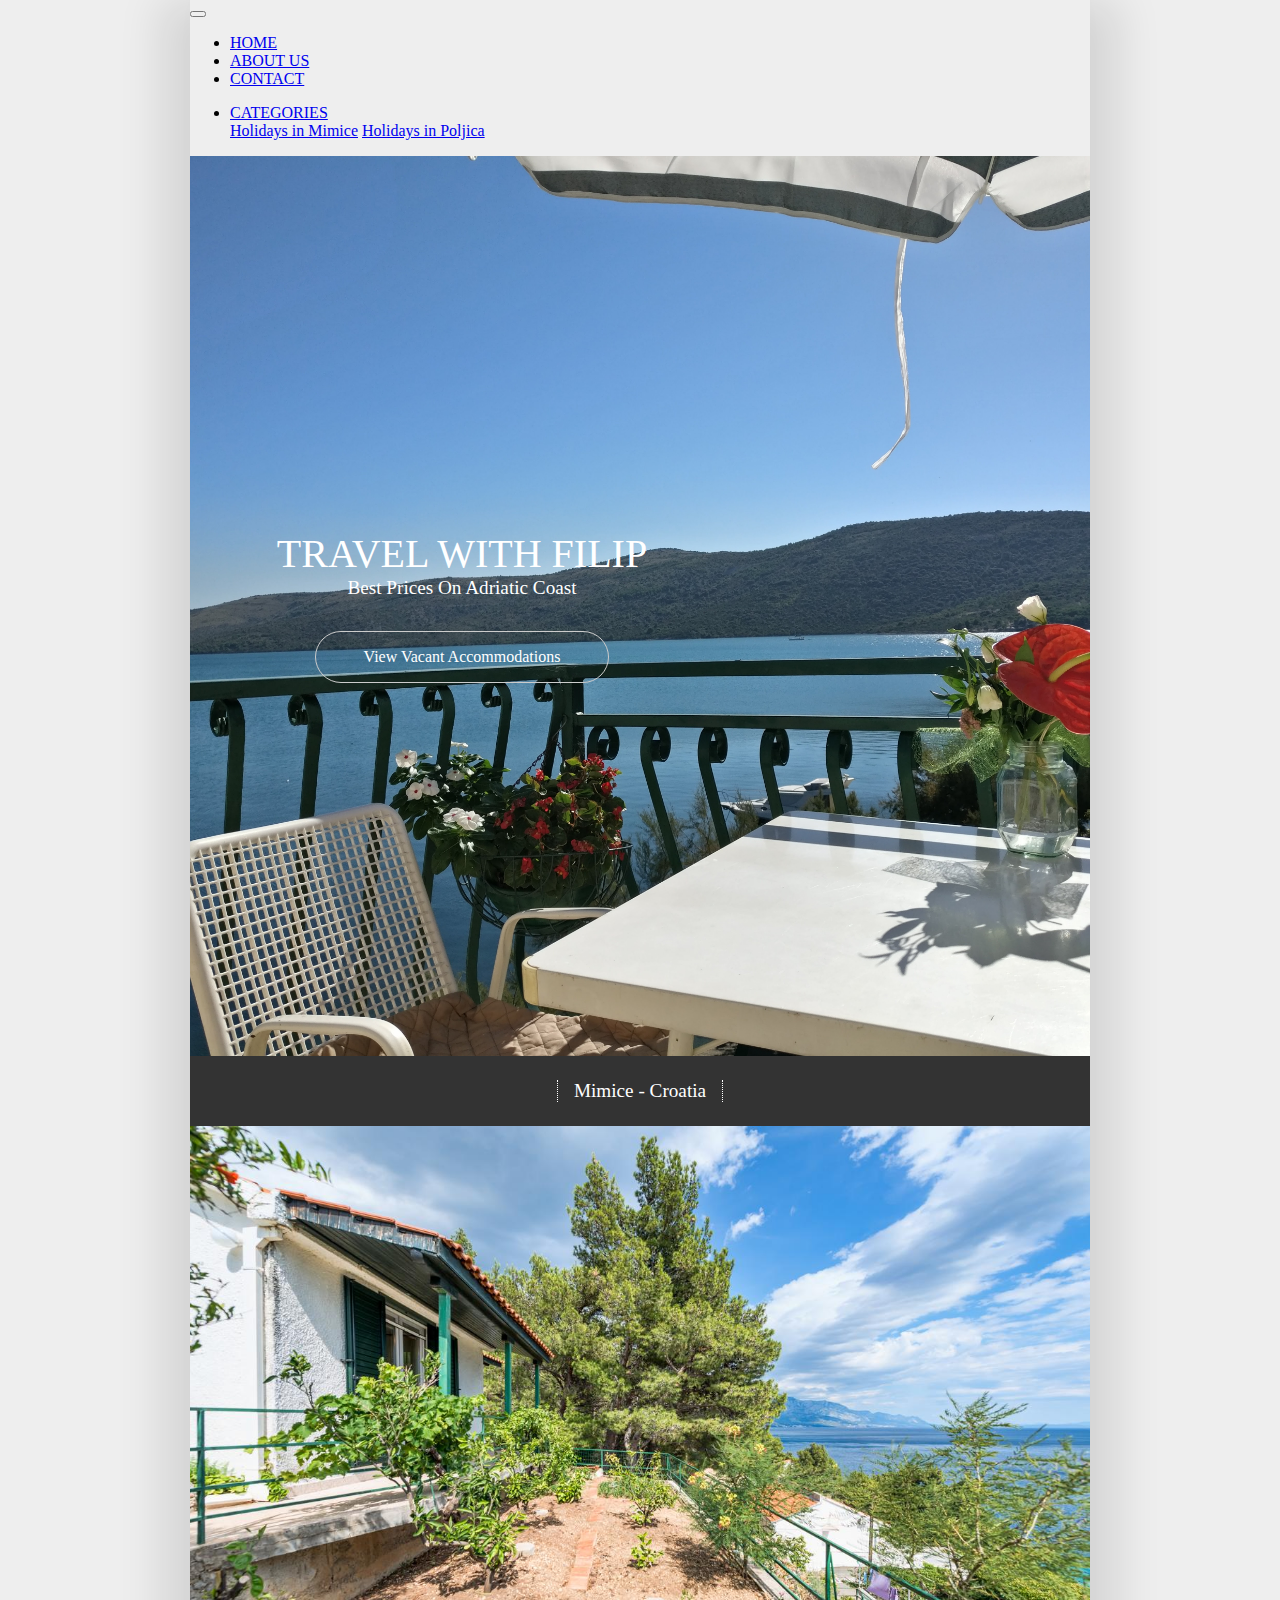
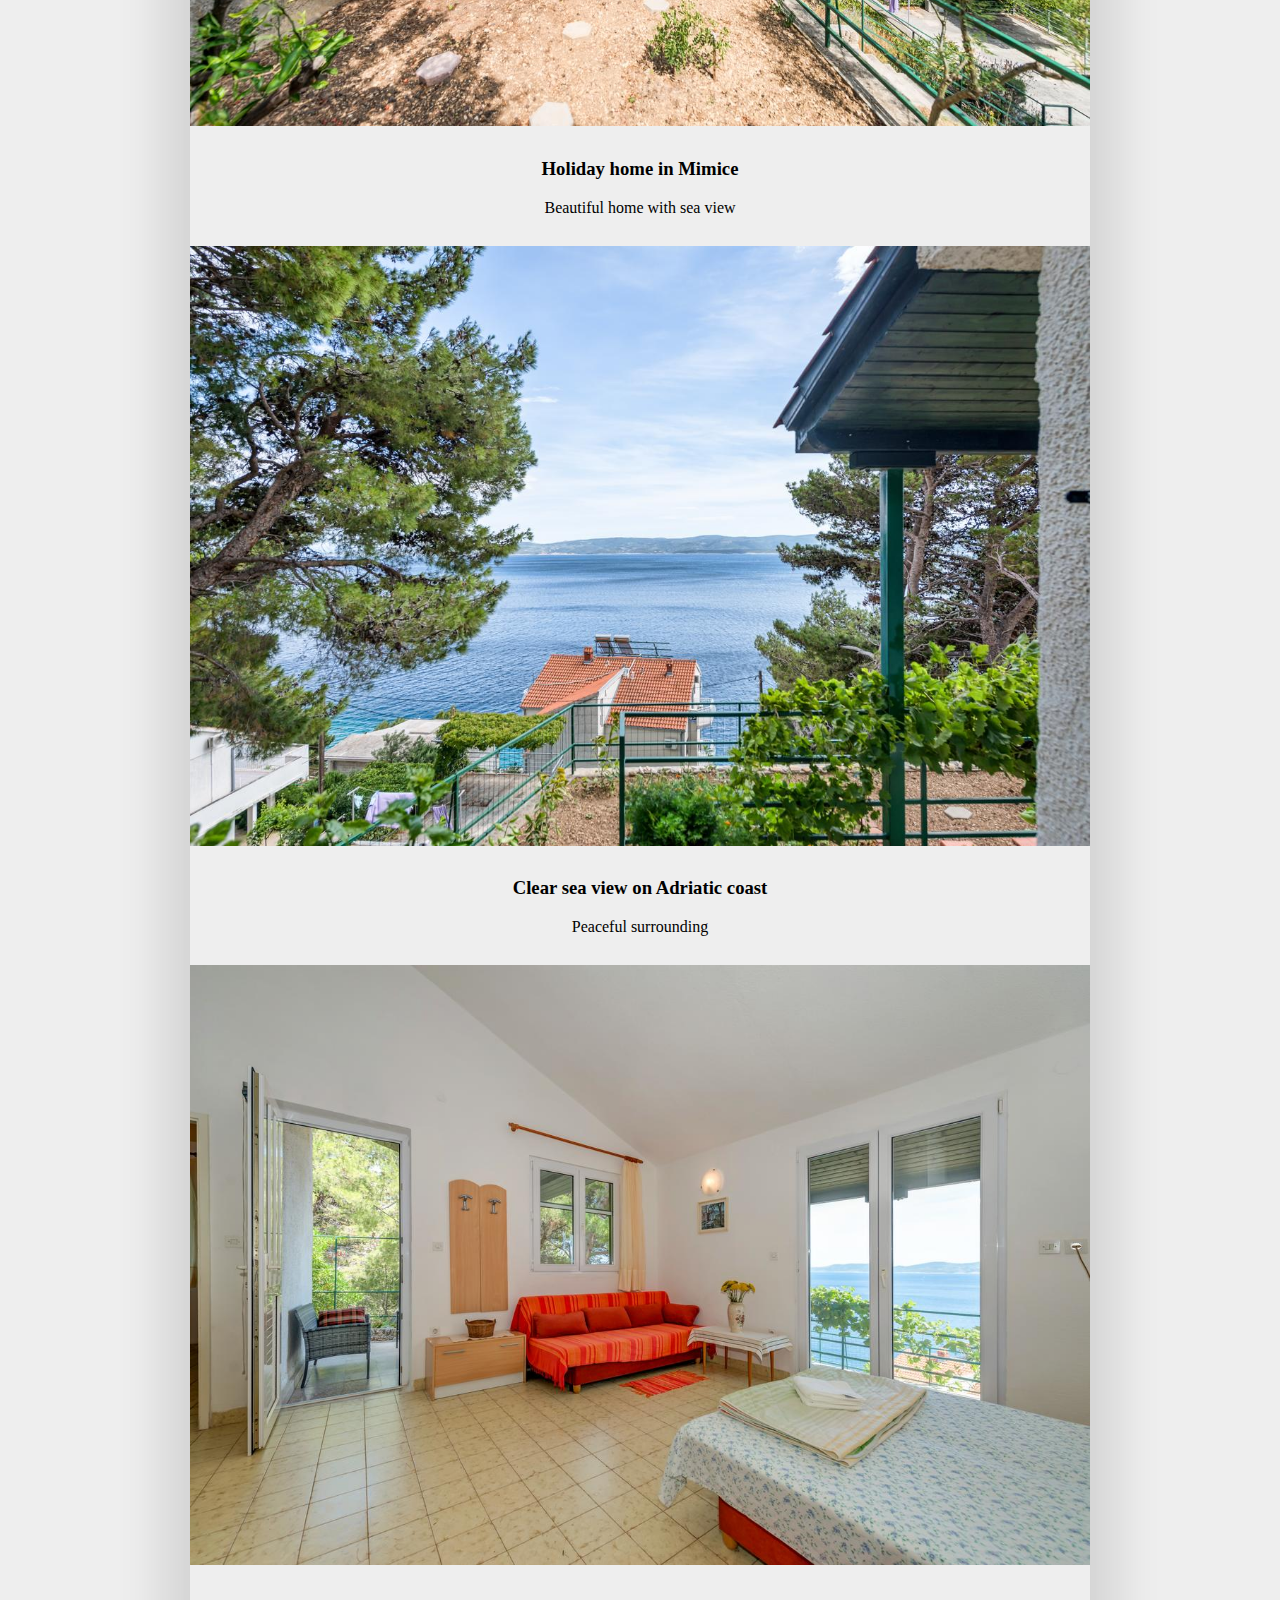
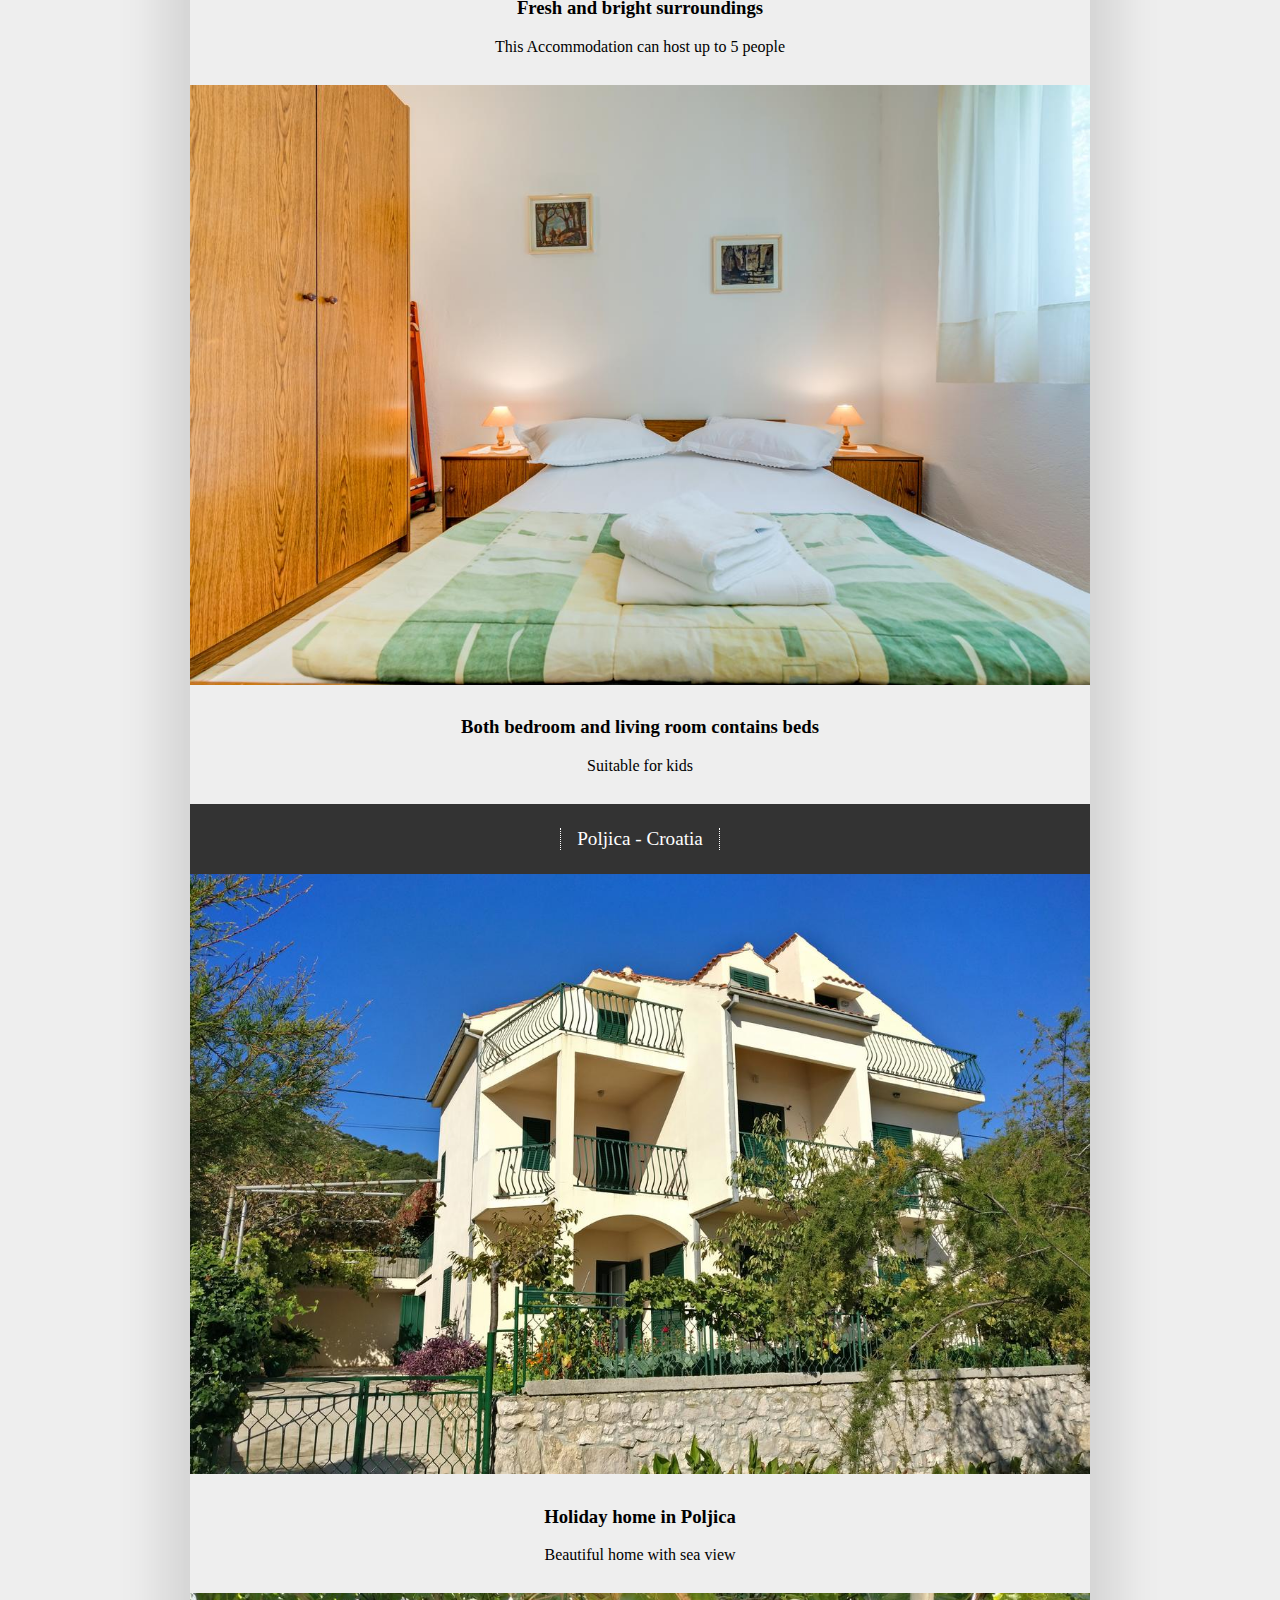
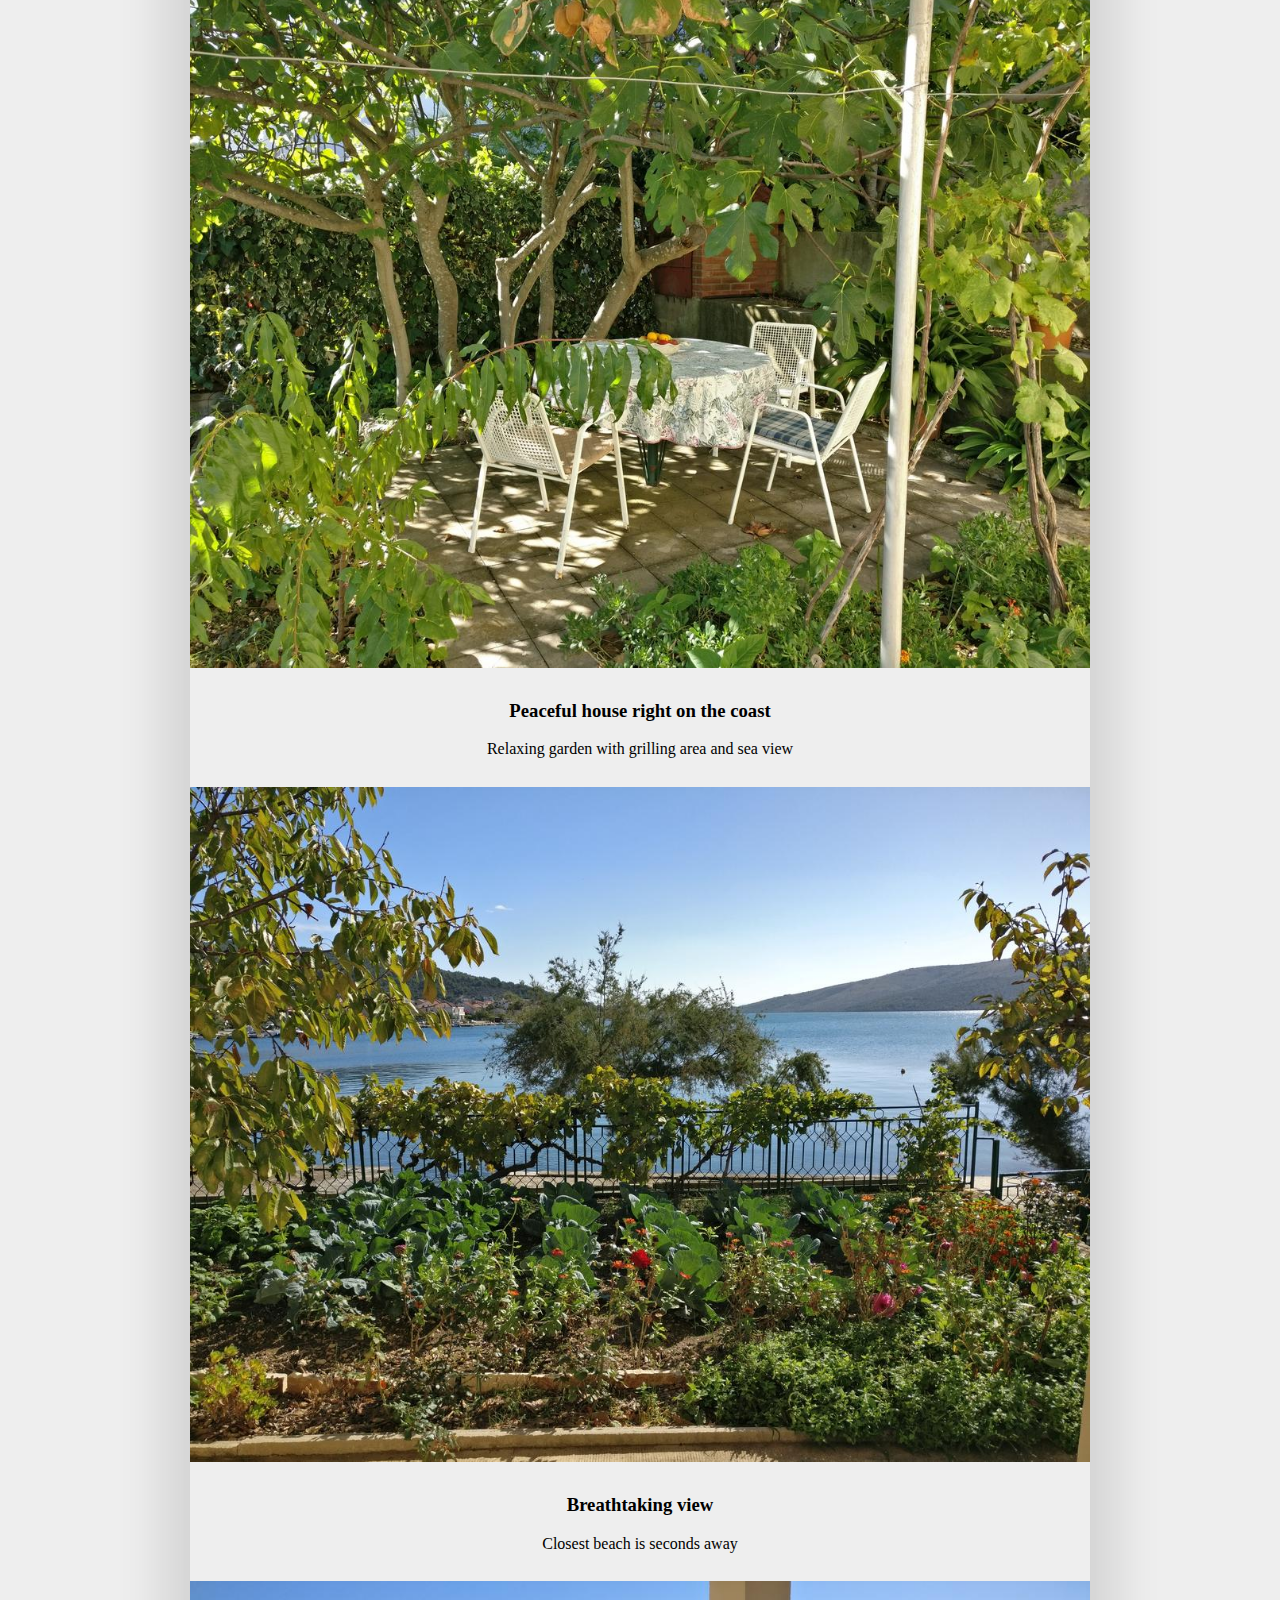
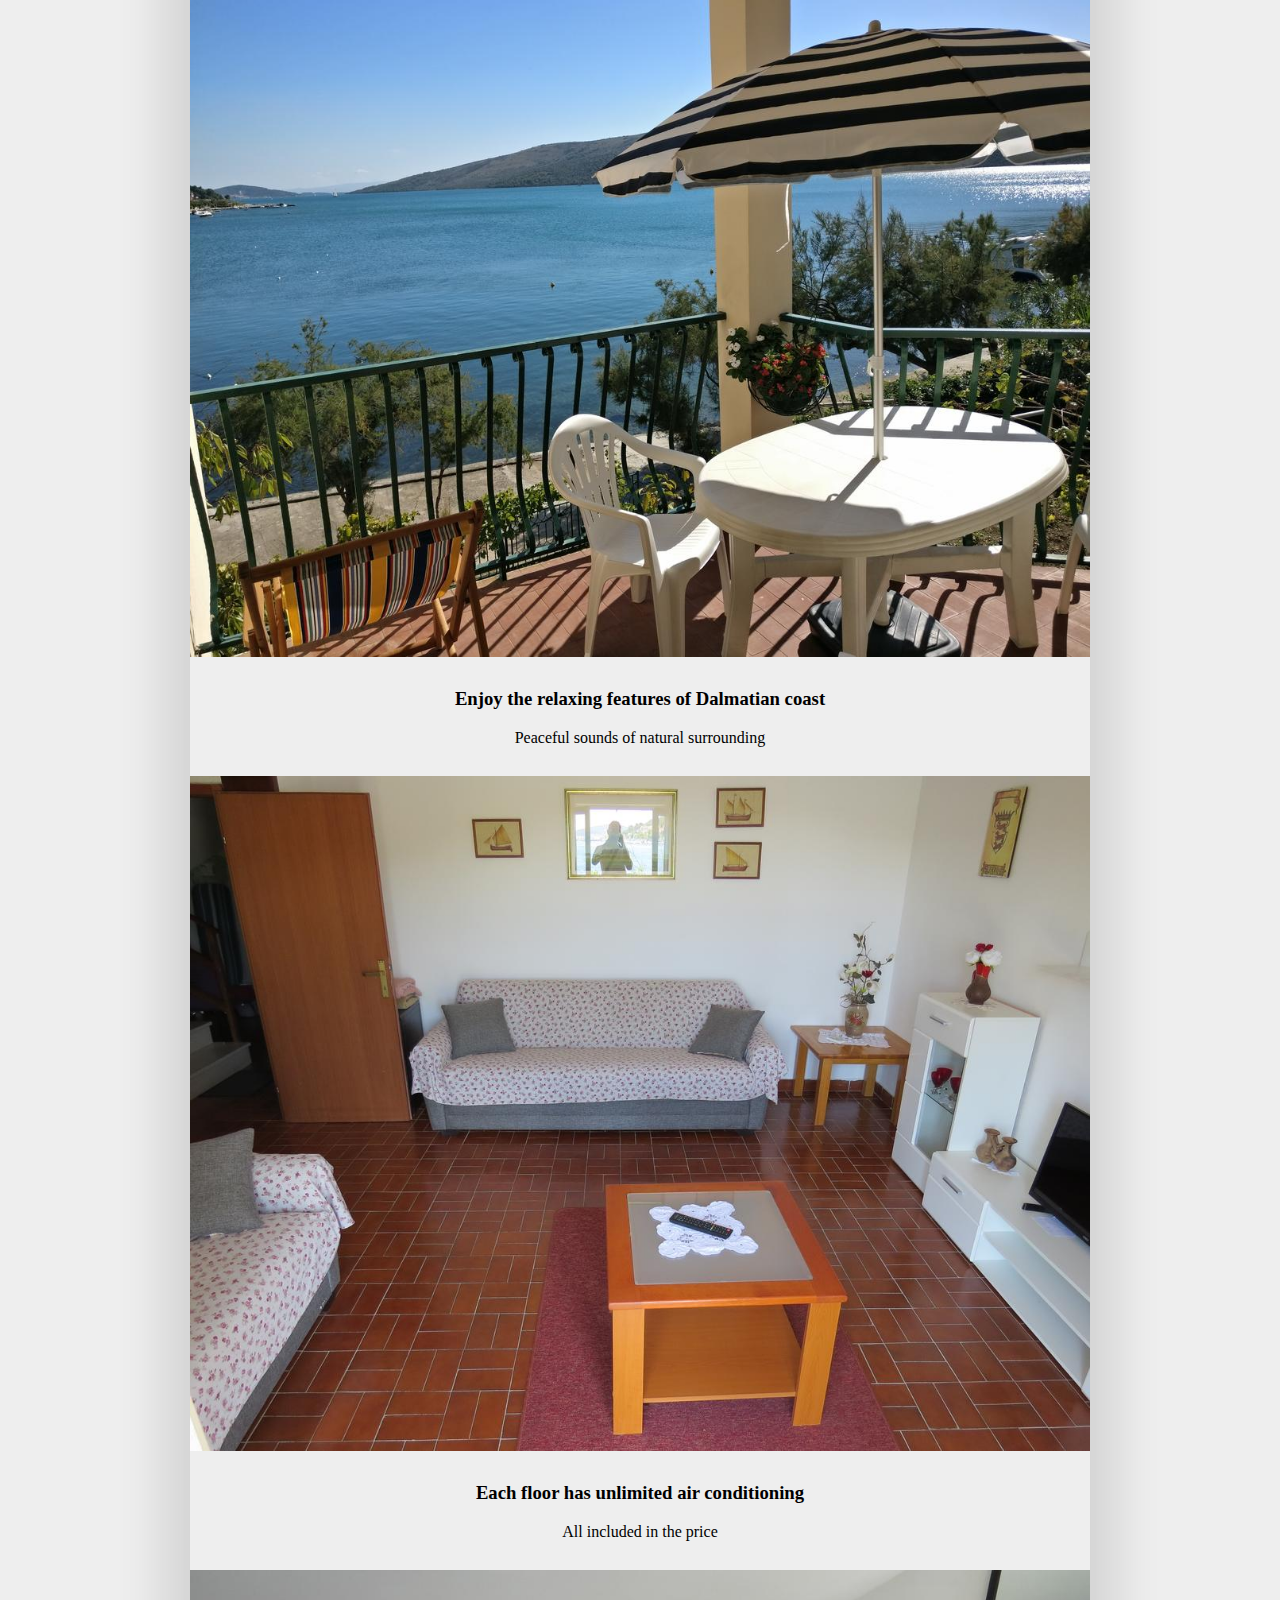
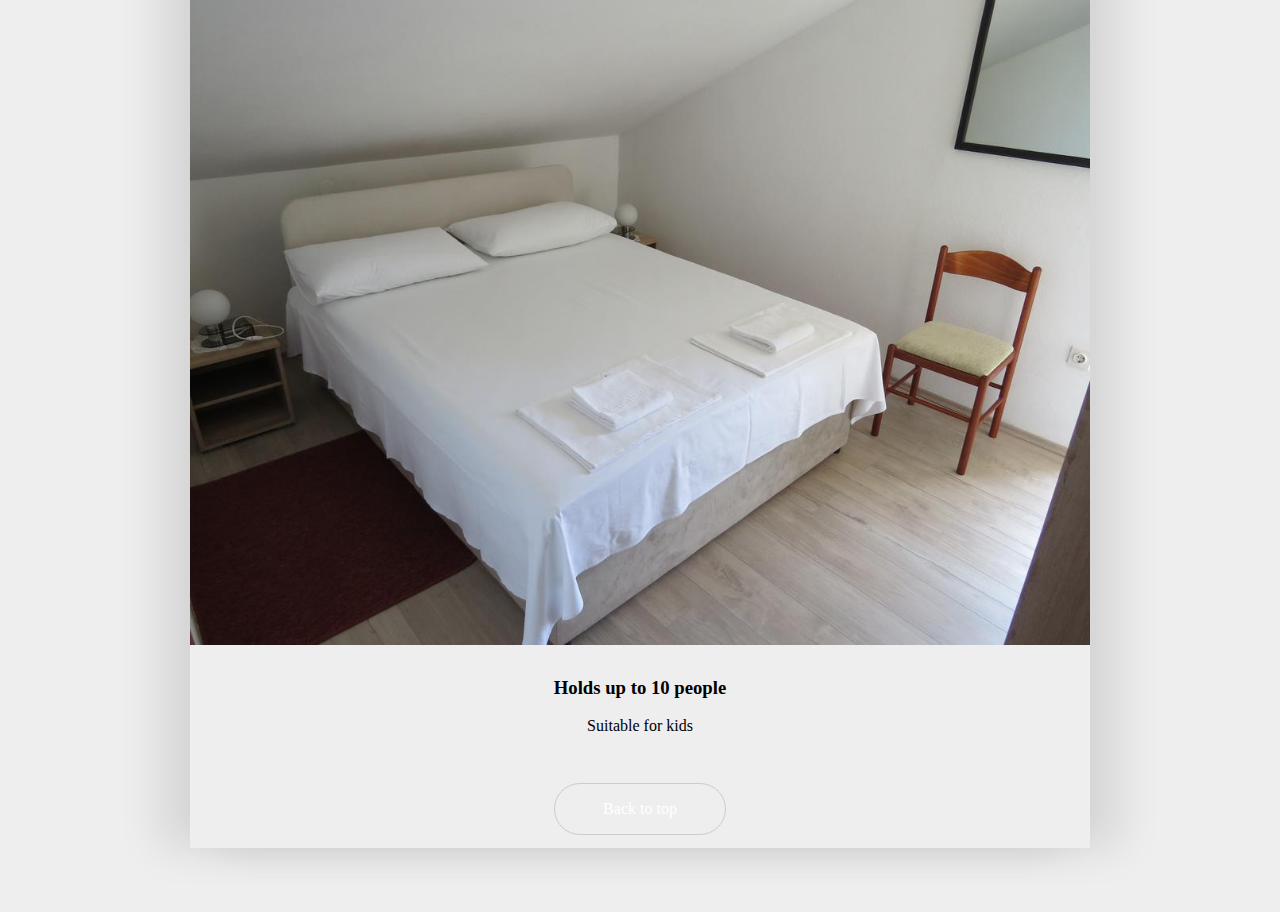
<file: index.html>
<!DOCTYPE html>
<html lang="en">
<head>
    <meta charset="UTF-8">
    <meta name="viewport" content="width=device-width, initial-scale=1.0">
    <meta http-equiv="X-UA-Compatible" content="ie=edge">
    
    <link rel="stylesheet" href="https://stackpath.bootstrapcdn.com/bootstrap/4.5.0/css/bootstrap.min.css" integrity="sha384-9aIt2nRpC12Uk9gS9baDl411NQApFmC26EwAOH8WgZl5MYYxFfc+NcPb1dKGj7Sk" crossorigin="anonymous">
    <link rel="stylesheet" href="css/style.css">
    <title>Apartments Filip</title>
    <link rel = "icon" href=""
        type = "image/x-icon">
</head>
<body>
    <main>   
        <div class="container">
            <nav class="navbar navbar-expand-md navbar-light bg-light sticky-top">
                <button type="button" class="navbar-toggler bg-light" data-toggle="collapse" data-target="#nav">
                <span class="navbar-toggler-icon"></span>
                </button>
                <div class="collapse navbar-collapse justify-content-between" id="nav">
                <ul class="navbar-nav">
                    <li class="nav-item" >
                        <a class="nav-link" href="index.html">HOME</a>
                    </li>        
                    <li class="nav-item">       
                        <a class="nav-link" href="about.html">ABOUT US</a>         
                    </li>            
                    <li class="nav-item">       
                        <a class="nav-link" href="contact.html">CONTACT</a>        
                    </li>                
                </ul>
                <ul class="nav navbar-nav navbar-right">
                    <li class="nav-item dropdown" data-toggle="dropdown">
                        <a class="nav-link dropdown-toggle" href="#">CATEGORIES</a>
                        <div class="dropdown-menu">
                        <a class="dropdown-item" href="#mimice" class="btn" id="view-mimice">Holidays in Mimice</a>
                        <a class="dropdown-item" href="#poljica" class="btn" id="view-poljica">Holidays in Poljica</a>
                        </div>     
                    </li>
                </ul>         
                 
                </div>
        
                </nav>
        <div id="landing">
            <div id="landing-text">
                <div id="landing-text-inner">
                    <h1>Travel with Filip</h1>
                    <h2>Best Prices on Adriatic coast</h2>
                    <a href="#images" class="btn" id="view-work">
                        View Vacant Accommodations
                    </a>
                </div>
            </div>
        </div>

        <div id="images">
            <div id="mimice">
            <div id="header">
                <h2>Mimice - Croatia</h2>
            </div>
            <img src="pictures/outer1.jpg" alt="">
            <div class="caption">
                <h3>Holiday home in Mimice</h3>
                <p>Beautiful home with sea view</p>
            </div>
            <img src="pictures/view1.jpg" alt="">
            <div class="caption">
                <h3>Clear sea view on Adriatic coast</h3>
                <p>Peaceful surrounding</p>
            </div>
            <img src="pictures/living_room1.jpg" alt="">
            <div class="caption">
                <h3>Fresh and bright surroundings</h3>
                <p>This Accommodation can host up to 5 people</p>
            </div>
            <img src="pictures/bedroom1.jpg" alt="">
            <div class="caption">
                <h3>Both bedroom and living room contains beds</h3>
                <p>Suitable for kids</p>
            </div>
        </div>
        <div id="poljica">
            <div id="header">
                <h2>Poljica - Croatia</h2>
            </div>
            <img src="pictures/outer2.jpg" alt="">
            <div class="caption">
                <h3>Holiday home in Poljica</h3>
                <p>Beautiful home with sea view</p>
            </div>
            <img src="pictures/grill2.jpg" alt="">
            <div class="caption">
                <h3>Peaceful house right on the coast</h3>
                <p>Relaxing garden with grilling area and sea view</p>
            </div>
            <img src="pictures/view2.jpg" alt="">
            <div class="caption">
                <h3>Breathtaking view</h3>
                <p>Closest beach is seconds away</p>
            </div>
            <img src="pictures/terrace2.jpg" alt="">
            <div class="caption">
                <h3>Enjoy the relaxing features of Dalmatian coast</h3>
                <p>Peaceful sounds of natural surrounding</p>
            </div>
            <img src="pictures/living_room2.jpg" alt="">
            <div class="caption">
                <h3>Each floor has unlimited air conditioning</h3>
                <p>All included in the price</p>
            </div>
            <img src="pictures/bedroom2.jpg" alt="">
            <div class="caption">
                <h3>Holds up to 10 people</h3>
                <p>Suitable for kids</p>
                <a class="btn btn-success btn-sm" href="#landing" class="btn" id="view-start">Back to top</a>
            </div>
        </div>
        </div>
    </div>
    </main>
    <script src="http://code.jquery.com/jquery-3.5.1.min.js" 
    integrity="sha256-9/aliU8dGd2tb6OSsuzixeV4y/faTqgFtohetphbbj0=" 
    crossorigin="anonymous"></script>
    <script src="js/main.js"></script>
    <footer>

    </footer>
    <script src="https://cdn.jsdelivr.net/npm/popper.js@1.16.0/dist/umd/popper.min.js" integrity="sha384-Q6E9RHvbIyZFJoft+2mJbHaEWldlvI9IOYy5n3zV9zzTtmI3UksdQRVvoxMfooAo" crossorigin="anonymous"></script>
    <script src="https://stackpath.bootstrapcdn.com/bootstrap/4.5.0/js/bootstrap.min.js" integrity="sha384-OgVRvuATP1z7JjHLkuOU7Xw704+h835Lr+6QL9UvYjZE3Ipu6Tp75j7Bh/kR0JKI" crossorigin="anonymous"></script>
</body>
</html>
</file>
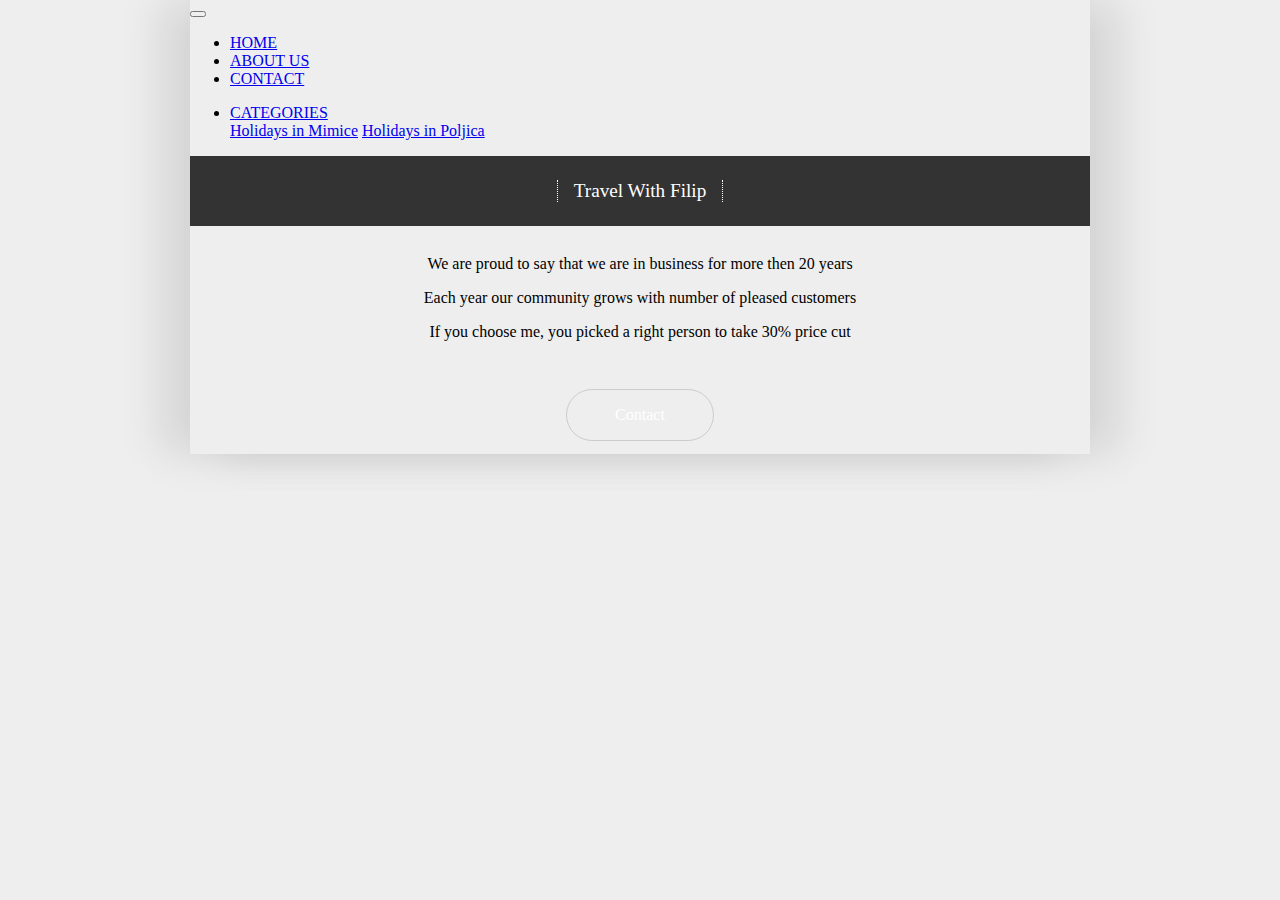
<file: about.html>
<!DOCTYPE html>
<html lang="en">
<head>
    <meta charset="UTF-8">
    <meta name="viewport" content="width=device-width, initial-scale=1.0">
    <meta http-equiv="X-UA-Compatible" content="ie=edge">
    <link rel="stylesheet" href="https://stackpath.bootstrapcdn.com/bootstrap/4.5.0/css/bootstrap.min.css" integrity="sha384-9aIt2nRpC12Uk9gS9baDl411NQApFmC26EwAOH8WgZl5MYYxFfc+NcPb1dKGj7Sk" crossorigin="anonymous">
    <link rel="stylesheet" href="css/style.css">
    <title>Apartments Filip</title>
    <link rel = "icon" href="https://img.icons8.com/fluent/48/000000/beach.png"
        type = "image/x-icon">
</head>
<body>
    <main>
        <nav class="navbar navbar-expand-md navbar-light bg-light sticky-top">
            <button type="button" class="navbar-toggler bg-light" data-toggle="collapse" data-target="#nav">
            <span class="navbar-toggler-icon"></span>
            </button>
            <div class="collapse navbar-collapse justify-content-between" id="nav">
            <ul class="navbar-nav">
                <li class="nav-item" >
                    <a class="nav-link" href="index.html">HOME</a>
                </li>       
                <li class="nav-item">       
                    <a class="nav-link" href="about.html">ABOUT US</a>         
                </li>            
                <li class="nav-item">       
                    <a class="nav-link" href="contact.html">CONTACT</a>        
                </li>                
            </ul>
            <ul class="nav navbar-nav navbar-right">
                <li class="disabled" class="nav-item dropdown" data-toggle="dropdown">
                    <a class="nav-link dropdown-toggle" href="#">CATEGORIES</a>
                    <div class="dropdown-menu">
                    <a class="dropdown-item" href="#mimice" class="btn" id="view-mimice">Holidays in Mimice</a>
                    <a class="dropdown-item" href="#poljica" class="btn" id="view-poljica">Holidays in Poljica</a>
                    </div>     
                </li>
            </ul>         
             
            </div>
    
            </nav>
        <div class="container">
        

        <div id="images">
            <div id="header">
                <h2>Travel with Filip</h2>
            </div>
            <div class="caption">
                <p>We are proud to say that we are in business for more then 20 years</p>
                <p>Each year our community grows with number of pleased customers</p>
                <p>If you choose me, you picked a right person to take 30% price cut</p>
                <a href="contact.html" class="btn btn-primary">Contact</a>   
         </div>
        </div>
    </div>
    </main>
    <script src="http://code.jquery.com/jquery-3.5.1.min.js" 
    integrity="sha256-9/aliU8dGd2tb6OSsuzixeV4y/faTqgFtohetphbbj0=" 
    crossorigin="anonymous"></script>
    <script src="js/main.js"></script>
    <footer>

    </footer>
    <script src="https://cdn.jsdelivr.net/npm/popper.js@1.16.0/dist/umd/popper.min.js" integrity="sha384-Q6E9RHvbIyZFJoft+2mJbHaEWldlvI9IOYy5n3zV9zzTtmI3UksdQRVvoxMfooAo" crossorigin="anonymous"></script>
    <script src="https://stackpath.bootstrapcdn.com/bootstrap/4.5.0/js/bootstrap.min.js" integrity="sha384-OgVRvuATP1z7JjHLkuOU7Xw704+h835Lr+6QL9UvYjZE3Ipu6Tp75j7Bh/kR0JKI" crossorigin="anonymous"></script>

</body>
</html>
</file>
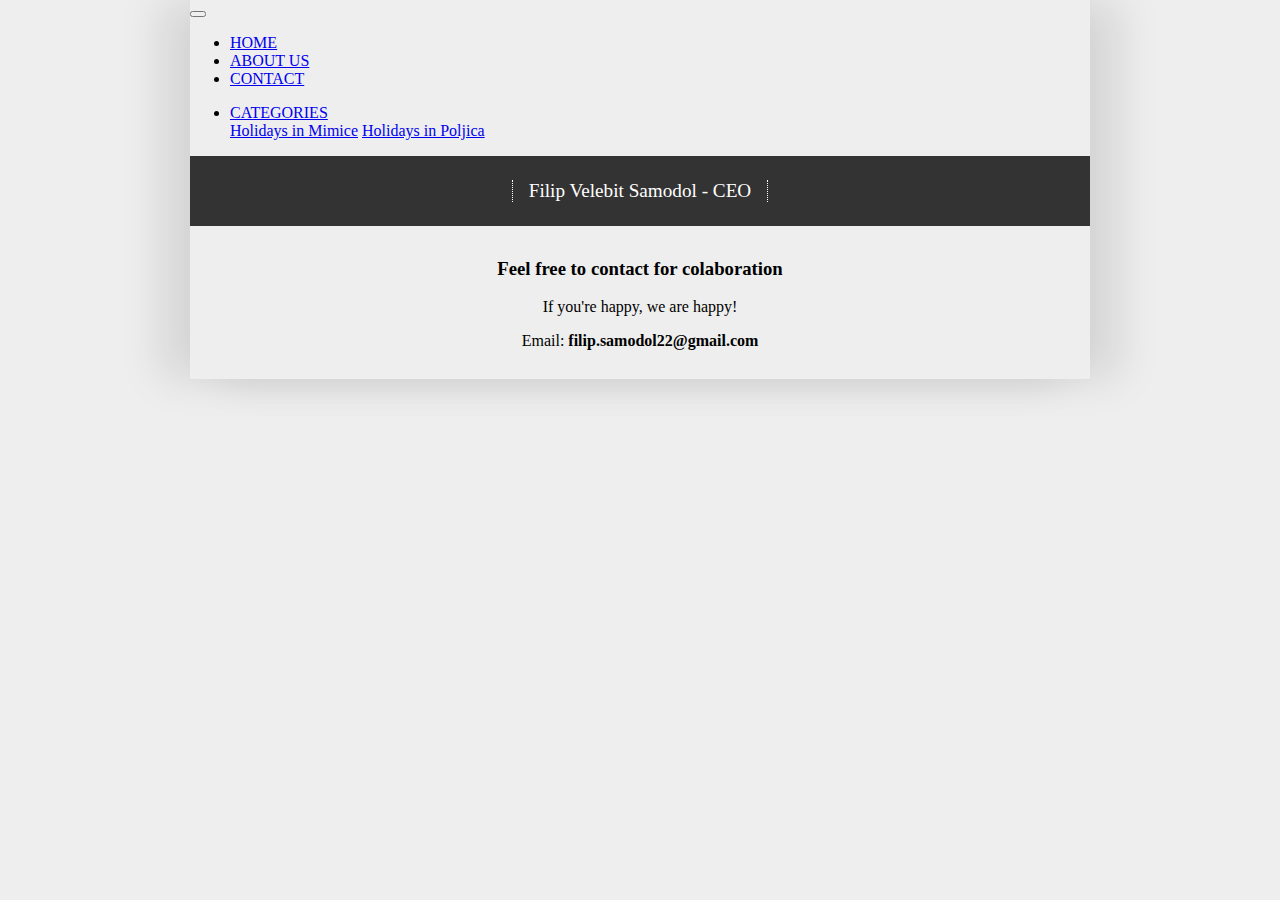
<file: contact.html>
<!DOCTYPE html>
<html lang="en">
<head>
    <meta charset="UTF-8">
    <meta name="viewport" content="width=device-width, initial-scale=1.0">
    <meta http-equiv="X-UA-Compatible" content="ie=edge">
    <link rel="stylesheet" href="https://stackpath.bootstrapcdn.com/bootstrap/4.5.0/css/bootstrap.min.css" integrity="sha384-9aIt2nRpC12Uk9gS9baDl411NQApFmC26EwAOH8WgZl5MYYxFfc+NcPb1dKGj7Sk" crossorigin="anonymous">
    <link rel="stylesheet" href="css/style.css">
    <link rel = "icon" href="https://img.icons8.com/fluent/48/000000/beach.png"
        type = "image/x-icon">
    <title>Apartments Filip</title>
</head>
<body>
    <main>
      <nav class="navbar navbar-expand-md navbar-light bg-light sticky-top">
        <button type="button" class="navbar-toggler bg-light" data-toggle="collapse" data-target="#nav">
        <span class="navbar-toggler-icon"></span>
        </button>
        <div class="collapse navbar-collapse justify-content-between" id="nav">
        <ul class="navbar-nav">
            <li class="nav-item" >
                <a class="nav-link" href="index.html">HOME</a>
            </li>      
            <li class="nav-item">       
                <a class="nav-link" href="about.html">ABOUT US</a>         
            </li>            
            <li class="nav-item">       
                <a class="nav-link" href="contact.html">CONTACT</a>        
            </li>                
        </ul>
        <ul class="nav navbar-nav navbar-right">
            <li class="disabled" class="nav-item dropdown" data-toggle="dropdown">
                <a class="nav-link dropdown-toggle" href="#">CATEGORIES</a>
                <div class="dropdown-menu">
                <a class="dropdown-item" href="#mimice" class="btn" id="view-mimice">Holidays in Mimice</a>
                <a class="dropdown-item" href="#poljica" class="btn" id="view-poljica">Holidays in Poljica</a>
                </div>     
            </li>
        </ul>         
         
        </div>

        </nav>
        <div class="container">
        

        <div id="images">
            <div id="header">
                <h2>Filip Velebit Samodol - CEO</h2>
            </div>
            <div class="caption">
                <h3>Feel free to contact for colaboration</h3>
                <p>If you're happy, we are happy!</p>
                <p>Email: <strong>filip.samodol22@gmail.com</strong></p>
            </div>
        </div>
    </div>
    </main>
    <script src="http://code.jquery.com/jquery-3.5.1.min.js" 
    integrity="sha256-9/aliU8dGd2tb6OSsuzixeV4y/faTqgFtohetphbbj0=" 
    crossorigin="anonymous"></script>
    <script src="js/main.js"></script>
    <footer>

    </footer>
    <script src="https://cdn.jsdelivr.net/npm/popper.js@1.16.0/dist/umd/popper.min.js" integrity="sha384-Q6E9RHvbIyZFJoft+2mJbHaEWldlvI9IOYy5n3zV9zzTtmI3UksdQRVvoxMfooAo" crossorigin="anonymous"></script>
    <script src="https://stackpath.bootstrapcdn.com/bootstrap/4.5.0/js/bootstrap.min.js" integrity="sha384-OgVRvuATP1z7JjHLkuOU7Xw704+h835Lr+6QL9UvYjZE3Ipu6Tp75j7Bh/kR0JKI" crossorigin="anonymous"></script>

</body>
</html>
</file>
<file: css/style.css>
body {
  margin: 0;
  background: #eee;
  height: auto;
}

h1 {
  font-weight: 400;
  font-size: 2.5rem;
  text-transform: uppercase;
  margin: 0;
  color: white;
}

h2 {
  font-weight: 400;
  font-size: 1.2rem;
  text-transform: capitalize;
  margin: 0;
}

img {
  display: block;
  width: 100%;
  cursor: pointer;

}
img:hover{
  transform: scale(1.03);
  opacity: 0.8;
  transition: opacity, transform 1.05s ease-in-out;

}

main {
  max-width: 900px;
  margin: auto;
  box-shadow: 30px 0px 40px rgba(0, 0, 0, 0.1),
    -30px 0px 40px rgba(0, 0, 0, 0.1);
}

#landing {
  background: #fff;
  background: url('../pictures/pozadina1.jpg');
  background-position: center;
  background-size: cover;
  background-repeat: no-repeat;
  height: 50vh;
  flex: 0 1 60vw;
  margin: 0;
}

#landing-text {
  display: flex;
  flex: 0 1 40vw;
  height: 50vh;
  justify-content: center;
  align-items: center;
  text-align: center;
  padding-right: 1rem;
  padding-left: 1rem;
}

#landing-text h2 {
  color:white;
}



.btn {
  padding: 0.5rem 2rem;
  border: 1px #ccc solid;
  display: inline-block;
  margin: 2rem 0 0;
  border-radius: 50px;
  text-decoration: none;
  color: white;
  transition: background 500ms ease;
}

.btn:hover {
  background: #f4f4f4;
}

#header {
  padding: 1.5rem;
  text-align: center;
  background: #333;
  color: #fff;
}
#card {
  padding: 1.5rem;
  margin: 45px;
  text-align: center;
  background: gray;
  color: black;
}
.centring{
  text-align: center;
  align-self: center;
}

#header h2 {
  border-left: dotted 1px #fff;
  border-right: dotted 1px #fff;
  display: inline-block;
  padding-right: 1rem;
  padding-left: 1rem;
}

.caption {
  padding: 0.8rem;
  text-align: center;
}

footer {
  text-align: center;
  padding: 2rem 1rem;
  margin: auto;
  color: #333;
}

footer h3 {
  font-size: 3rem;
  margin-bottom: 0;
}





/* Screen Sizes 500px and Up */
@media (min-width: 500px) {
  #landing {
    display: flex;
    height: 100%;
  }

  #landing-text {
    height: 100vh;
  }

  #landing-image {
    height: 100vh;
  }
}

/* Screen Sizes 700px and Up */
@media (min-width: 700px) {
  .btn {
    padding: 1rem 3rem;
  }
}
</file>
